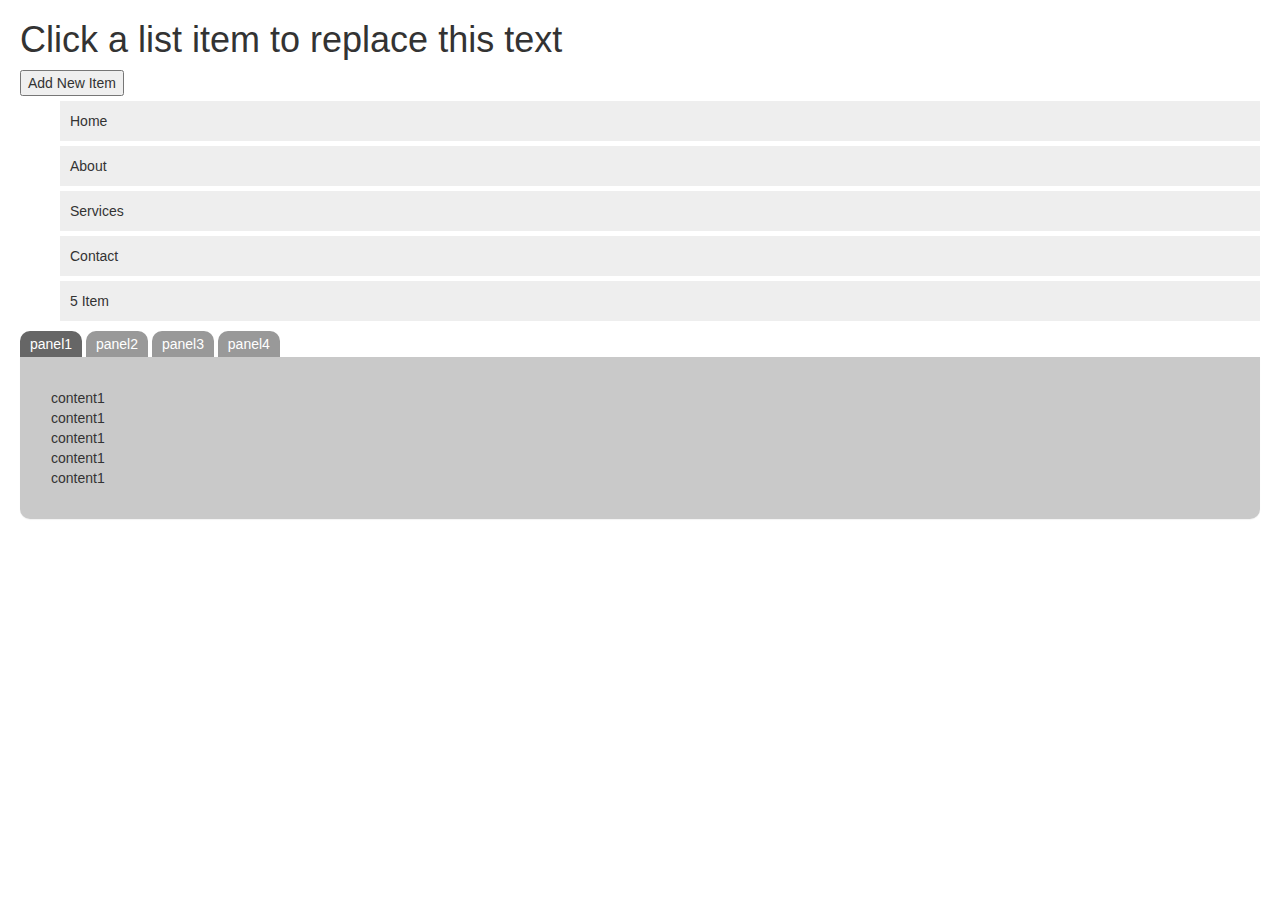
<file: index.html>
<!DOCTYPE html>
<html lang="en">
<head>
	<meta charset="utf-8">
	<title>JS Lesson</title>	
	<meta http-equiv="X-UA-Compatible" content="IE=edge">
	<meta name="viewport" content="width=device-width, initial-scale=1, maximum-scale=1">
	<link rel="stylesheet" href="https://maxcdn.bootstrapcdn.com/bootstrap/3.3.7/css/bootstrap.min.css" integrity="sha384-BVYiiSIFeK1dGmJRAkycuHAHRg32OmUcww7on3RYdg4Va+PmSTsz/K68vbdEjh4u" crossorigin="anonymous">
	<link rel="stylesheet" href="css/main.css">
</head>

<body>
	<div class="main-wrap">

		<h1 id="our-headline">Click a list item to replace this text</h1>
		<button id="our-button">Add New Item</button>

		<ul id="our-list">
			<li>Home</li> 
			<li>About</li> 
			<li>Services</li>
			<li>Contact</li>
			<li>5 Item</li> 
		</ul>


		<div class="tab-panels">
            <ul class="tabs">
                <li rel="panel1" class="active">panel1</li>
                <li rel="panel2">panel2</li>
                <li rel="panel3">panel3</li>
                <li rel="panel4">panel4</li>
            </ul>

            <div id="panel1" class="panel active">
                content1<br/>
                content1<br/>
                content1<br/>
                content1<br/>
                content1<br/>
            </div>
            <div id="panel2" class="panel">
                content2<br/>
                content2<br/>
                content2<br/>
                content2<br/>
                content2<br/>
            </div>
            <div id="panel3" class="panel">
                content3<br/>
                content3<br/>
                content3<br/>
                content3<br/>
                content3<br/>
            </div>
            <div id="panel4" class="panel">
                content4<br/>
                content4<br/>
                content4<br/>
                content4<br/>
                content4<br/>
            </div>
        </div>

	</div>

	<script
  src="https://code.jquery.com/jquery-3.1.1.min.js"
  integrity="sha256-hVVnYaiADRTO2PzUGmuLJr8BLUSjGIZsDYGmIJLv2b8="
  crossorigin="anonymous"></script>	
	<script src="js/common.js"></script>	
</body>
</html>
</file>
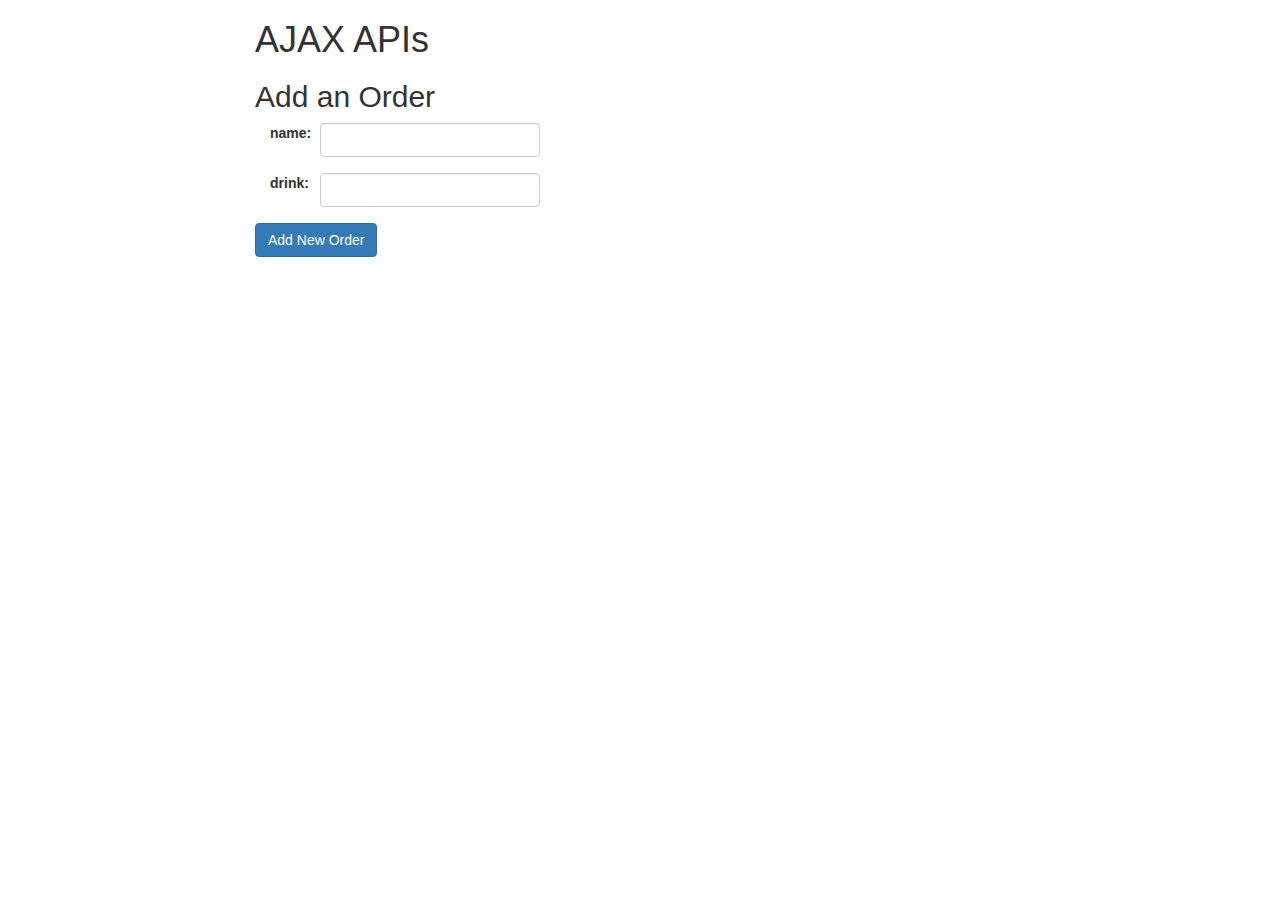
<file: ajax.html>
<!DOCTYPE html>
<html lang="en">
<head>
	<meta charset="utf-8">
	<title>AJAX Lesson</title>	
	<meta http-equiv="X-UA-Compatible" content="IE=edge">
	<meta name="viewport" content="width=device-width, initial-scale=1, maximum-scale=1">
	<link rel="stylesheet" href="https://maxcdn.bootstrapcdn.com/bootstrap/3.3.7/css/bootstrap.min.css" integrity="sha384-BVYiiSIFeK1dGmJRAkycuHAHRg32OmUcww7on3RYdg4Va+PmSTsz/K68vbdEjh4u" crossorigin="anonymous">
	<link rel="stylesheet" href="css/main.css">
</head>

<body>
	<div class="container">

		<h1 id="our-headline">AJAX APIs</h1>		

		<ul id="orders"></ul>

        <h2>Add an Order</h2>
        <div class="form-group">
        <label for="" class="col-sm-2 control-label">name:</label>
        <div class="col-sm-10">
        <input type="text" id="name" class="form-control">
        </div>
        </div>

        <div class="form-group">
        <label for="" class="col-sm-2 control-label">drink:</label> 
        <div class="col-sm-10">
        <input type="text" id="drink" class="form-control">
        </div>
        </div>

        <button id="add-order" class="btn btn-primary">Add New Order</button>
		

	</div>

	<script
  src="https://code.jquery.com/jquery-3.1.1.min.js"
  integrity="sha256-hVVnYaiADRTO2PzUGmuLJr8BLUSjGIZsDYGmIJLv2b8="
  crossorigin="anonymous"></script>	
	<script src="js/common.js"></script>	
</body>
</html>
</file>
<file: css/main.css>
.main-wrap {
	margin:20px;
}
.active {
	background-color: #eee;
}
.active1 {
	color: red;
}
.tab-panels ul {
    margin: 0;
    padding: 0;
}
.tab-panels ul li {
    list-style-type: none;
    display: inline-block;
    background: #999;
    margin: 0;
    padding: 3px 10px;
    border-radius: 10px 10px 0 0;
    color: #fff;
    font-weight: 200;
    cursor: pointer;

}
.tab-panels ul li:hover {
    color: #fff;
    background: #666;
}

.tab-panels ul li.active {
    color: #fff;
    background: #666;
}

.tab-panels .panel {
    display:none;
    background: #c9c9c9;
    padding: 30px;
    border-radius: 0 0 10px 10px;
}

.tab-panels .panel.active {
    display:block;
}
.container {
    max-width: 800px;
}
.form-group {
    min-height: 35px;
    max-width: 300px;
}
ul {
    list-style: none;    
}
li {
    background-color: #eee;
    padding: 10px;
    margin: 5px 0;
}
</file>
